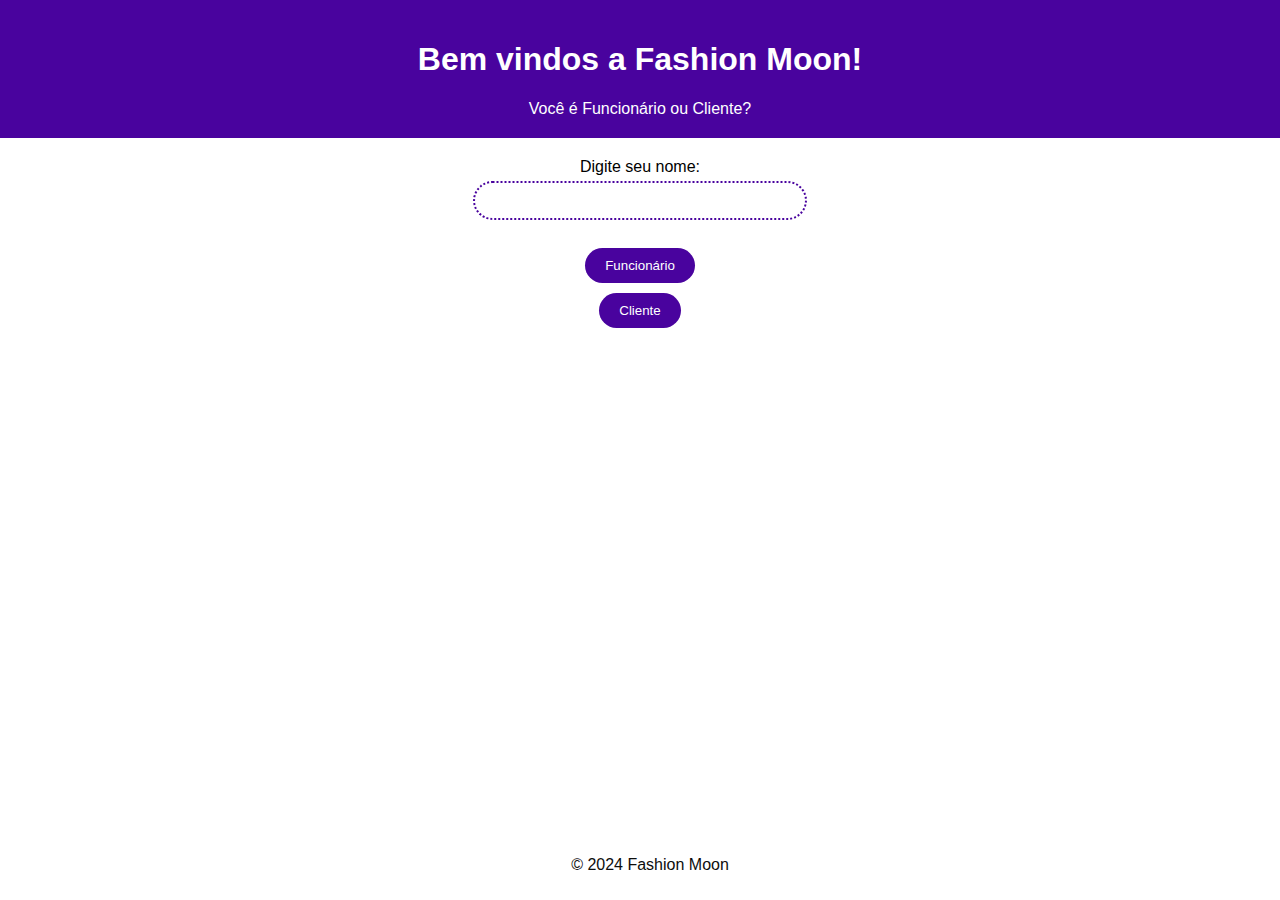
<file: index.html>
<!DOCTYPE html>
<html lang="pt-br">
<head>
    <meta charset="UTF-8">
    <meta name="viewport" content="width=device-width, initial-scale=1.0">
    <title>Login</title>
    <link rel="stylesheet" href="style.css">
</head>
<body>
    <header>
        <h1>Bem vindos a Fashion Moon!</h1>
        <label id="fc">Você é Funcionário ou Cliente?</label> <br>
    </header>

    <main>
        <section>
            <form id="login-form">
                <label for="nome">Digite seu nome:</label><br>
                <input type="text" id="nome" name="nome" required><br><br>

                <button onclick="funcionario()">Funcionário</button><br>
                <button onclick="cliente()">Cliente</button>
            </form>
                
        </section>
    </main>
   

    <footer>
        <p>&copy; 2024 Fashion Moon</p>
    </footer>
     <script src="script.js">
        const nome = document.getElementById("nome").value;

// Armazena o nome no localStorage
localStorage.setItem("nomeUsuario", nome);
     </script>
</body>
</html>
</file>
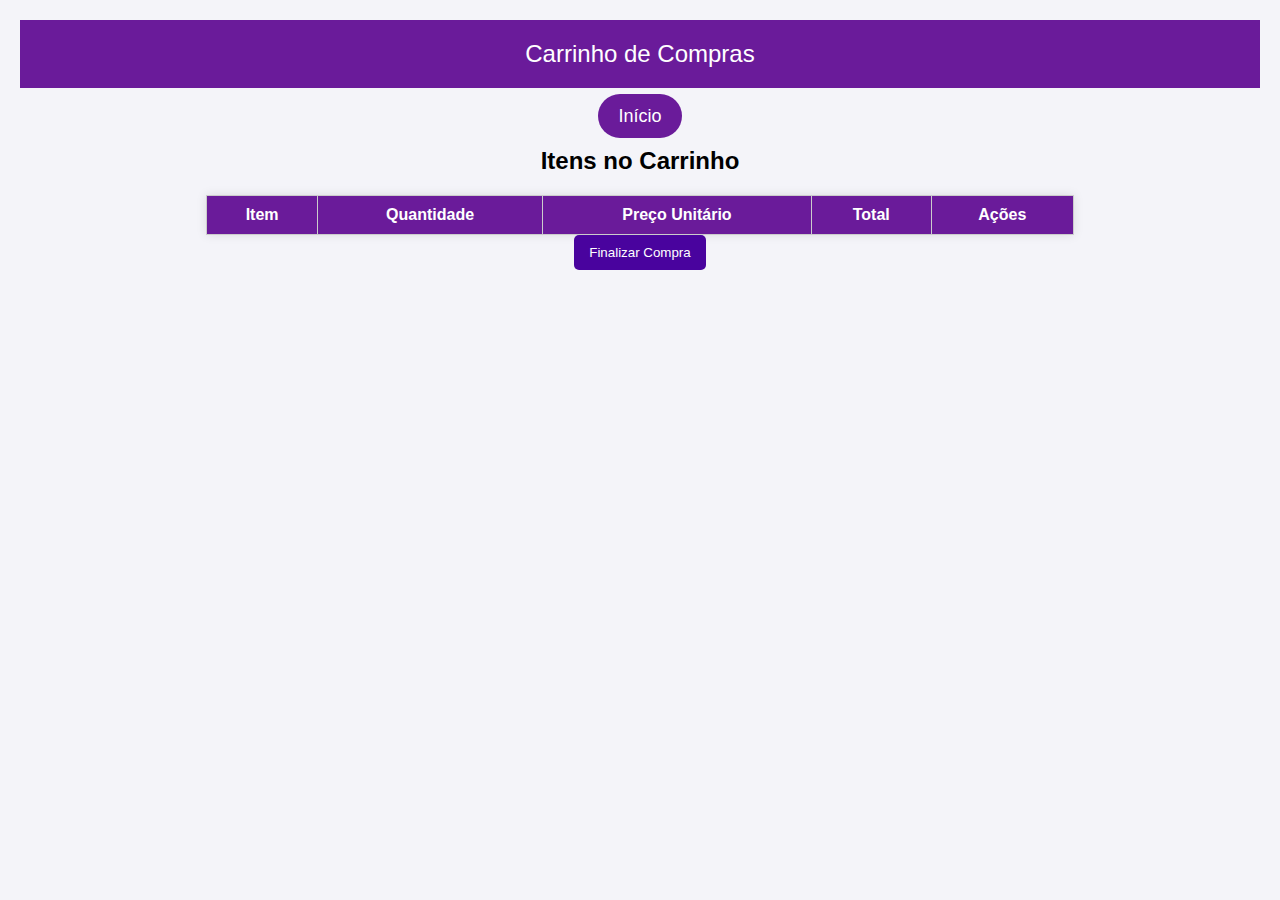
<file: carrinho.html>
<!DOCTYPE html>
<html lang="pt-br">
<head>
  <meta charset="UTF-8">
  <meta name="viewport" content="width=device-width, initial-scale=1.0">
  <title>Carrinho de Compras</title>
  <style>
    body {       
      font-family: Arial, sans-serif;
      background-color: #f4f4f9;
      margin: 0;
      padding: 20px;
      text-align: center;
    }
    .header {
      background-color: #6a1b9a;
      padding: 20px;
      color: white;
      font-size: 24px;
    }
    .cart-container {
      margin-top: 20px;
    }
    table {
      width: 70%;
      margin: 0 auto;
      border-collapse: collapse;
      background-color: white;
      box-shadow: 0 0 10px rgba(0, 0, 0, 0.1);
    }
    table, th, td {
      border: 1px solid #ccc;
    }
    th, td {
      padding: 10px;
      text-align: center;
    }
    th {
      background-color: #6a1b9a;
      color: white;
    }
    .btn {
      padding: 10px 15px;
      background-color: #49039e;
      color: white;
      border: none;
      border-radius: 5px;
      cursor: pointer;
    }
    .btn:hover {
      background-color: #6a1b9a;
    }
    .quantity-input {
      width: 50px;
      text-align: center;
    }
    /* Estilo do botão "Início" */
    .home-btn {
      padding: 12px 20px;
      background-color: #6a1b9a;
      color: white;
      border: none;
      border-radius: 30px; /* Bordas arredondadas */
      font-size: 18px;
      text-decoration: none; /* Remove o sublinhado do link */
      margin-top: 20px;
      transition: background-color 0.3s;
    }
    .home-btn:hover {
      background-color: #8e24aa; /* Efeito ao passar o mouse */
    }
  </style>
</head>
<body>
  <div class="header">Carrinho de Compras</div><br>
  
  <!-- Botão de "Início" com link estilizado -->
  <a href="areacliente.html" class="home-btn">Início</a>

  <div class="cart-container">
    <h2>Itens no Carrinho</h2>
    <table>
      <thead>
        <tr>
          <th>Item</th>
          <th>Quantidade</th>
          <th>Preço Unitário</th>
          <th>Total</th>
          <th>Ações</th>
        </tr>
      </thead>
      <tbody id="cartTable"></tbody>
    </table>
    <div>
      <button class="btn" onclick="finalizarCompra()">Finalizar Compra</button>
    </div>
  </div>

  <script>
    let cart = JSON.parse(localStorage.getItem('cart')) || [];

    // Função para atualizar o carrinho na interface
    function updateCartUI() {
      const cartTable = document.getElementById('cartTable');
      cartTable.innerHTML = '';

      cart.forEach((item, index) => {
        const row = document.createElement('tr');
        row.innerHTML = `
          <td>${item.name}</td>
          <td>
            <input type="number" class="quantity-input" value="${item.quantity}" min="1" onchange="updateQuantity(${index}, this.value)">
          </td>
          <td>R$ ${item.price.toFixed(2)}</td>
          <td>R$ ${(item.price * item.quantity).toFixed(2)}</td>
          <td><button class="btn" onclick="removeFromCart(${index})">Remover</button></td>
        `;
        cartTable.appendChild(row);
      });
    }

    // Atualiza a quantidade de um item no carrinho
    function updateQuantity(index, newQuantity) {
      if (newQuantity < 1) {
        newQuantity = 1;
      }

      cart[index].quantity = parseInt(newQuantity);
      updateLocalStorage();
      updateCartUI();
    }

    // Remove um item do carrinho
    function removeFromCart(index) {
      cart.splice(index, 1);
      updateLocalStorage();
      updateCartUI();
    }

    // Atualiza o localStorage com as mudanças no carrinho
    function updateLocalStorage() {
      localStorage.setItem('cart', JSON.stringify(cart));
    }

    // Função para finalizar a compra
    function finalizarCompra() {
      if (cart.length === 0) {
        alert("O carrinho está vazio.");
        return;
      }

      let totalCompra = 0;
      cart.forEach(item => {
        totalCompra += item.price * item.quantity;
      });

      alert(`Compra finalizada!\nTotal: R$ ${totalCompra.toFixed(2)}`);
      // Limpa o carrinho após a compra
      cart = [];
      updateLocalStorage();
      updateCartUI();
    }

    // Inicializa a interface com os dados do carrinho
    updateCartUI();
  </script>
</body>
</html>
</file>
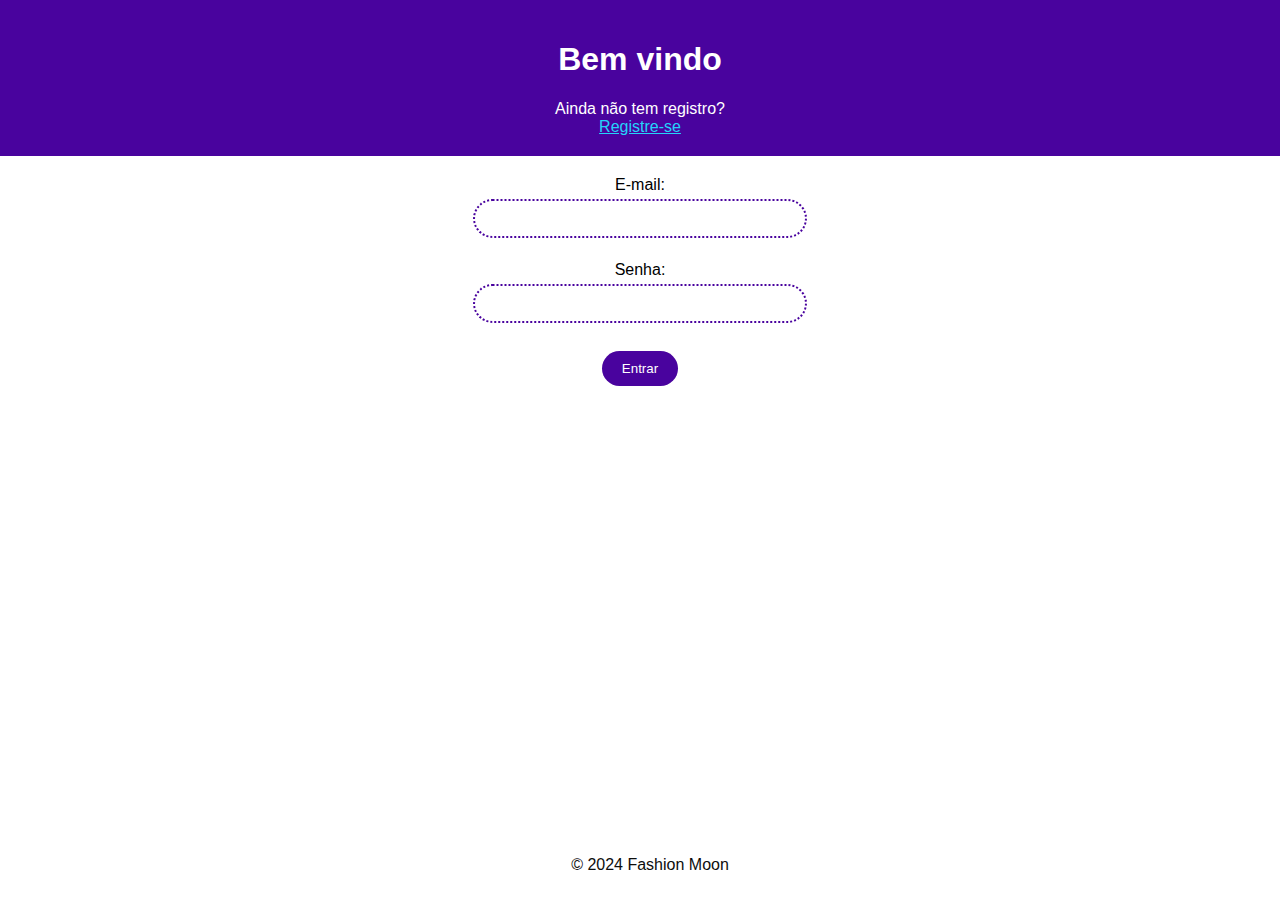
<file: logincliente.html>
<!DOCTYPE html>
<html lang="pt-br">
<head>
    <meta charset="UTF-8">
    <meta name="viewport" content="width=device-width, initial-scale=1.0">
    <title>Login</title>
    <link rel="stylesheet" href="style.css">
</head>
<body>
    <header>
        <h1 id="titulo">Bem vindo</h1>
        <label id="rg">Ainda não tem registro?</label> <br>
        <a id="link" href="registro.html">Registre-se</a>
        
        
    </header>

    <main>
        <section>
            <form id="login-form">
                <label for="email">E-mail:</label><br>
                <input type="email" id="email" name="email" required><br><br>

                <label for="password">Senha:</label><br>
                <input type="password" id="password" name="password" required><br><br>

                <button onclick="logincliente()">Entrar</button>
            </form>
                
        </section>
    </main>
   

    <footer>
        <p>&copy; 2024 Fashion Moon</p>
    </footer>
     <script src="script.js"></script>
</body>
</html>
</file>
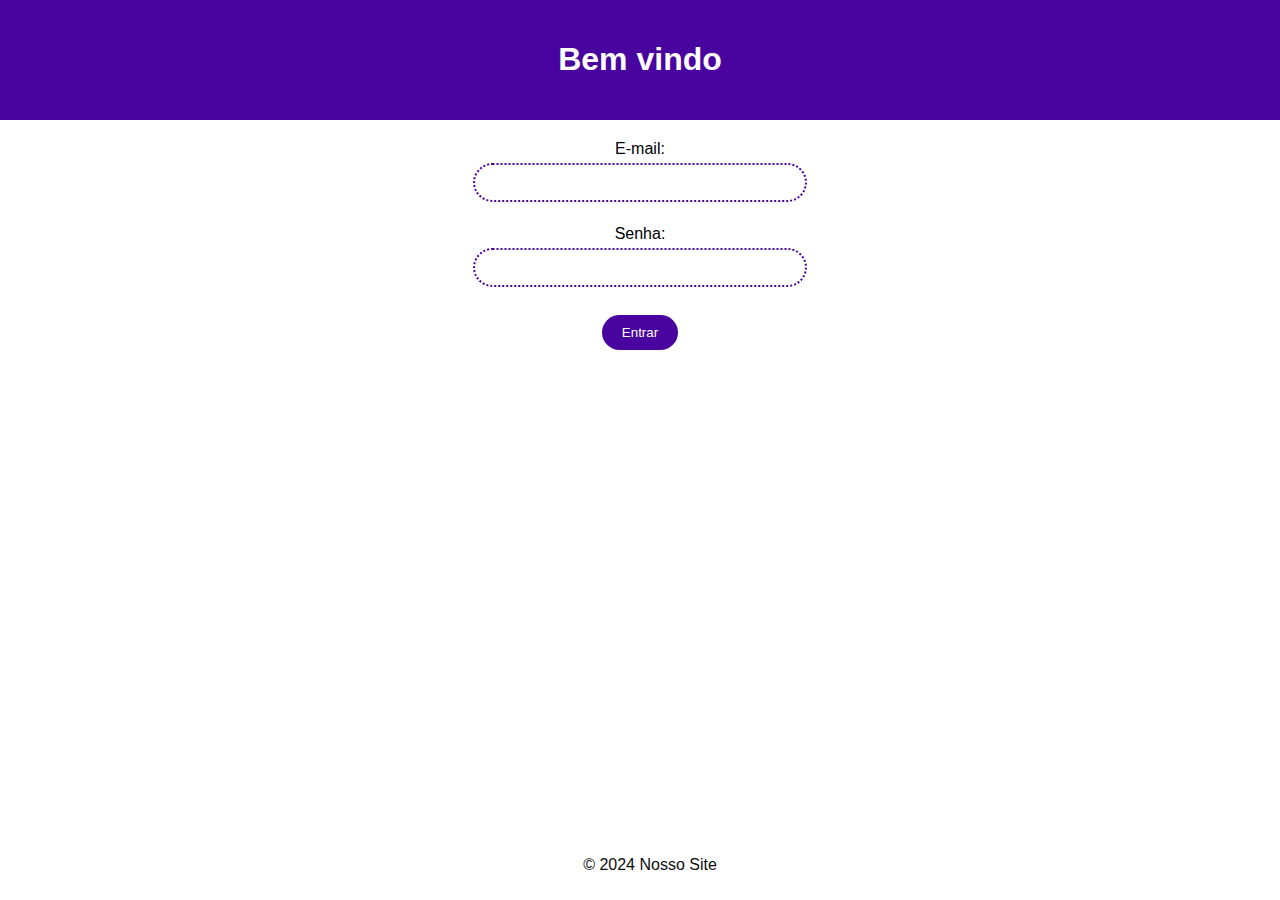
<file: loginfunc.html>
<!DOCTYPE html>
<html lang="pt-br">
<head>
    <meta charset="UTF-8">
    <meta name="viewport" content="width=device-width, initial-scale=1.0">
    <title>Login</title>
    <link rel="stylesheet" href="style.css">
</head>
<body>
    <header>
        <h1 id="titulo">Bem vindo</h1>
    </header>

    <main>
        <section>
            <form id="login-form">
                <label for="email">E-mail:</label><br>
                <input type="email" id="email" name="email" required><br><br>

                <label for="password">Senha:</label><br>
                <input type="password" id="password" name="password" required><br><br>

                <button onclick="loginfunc()">Entrar</button>
            </form>
                
        </section>
    </main>
   

    <footer>
        <p>&copy; 2024 Nosso Site</p>
    </footer>
     <script src="script.js"></script>
</body>
</html>
</file>
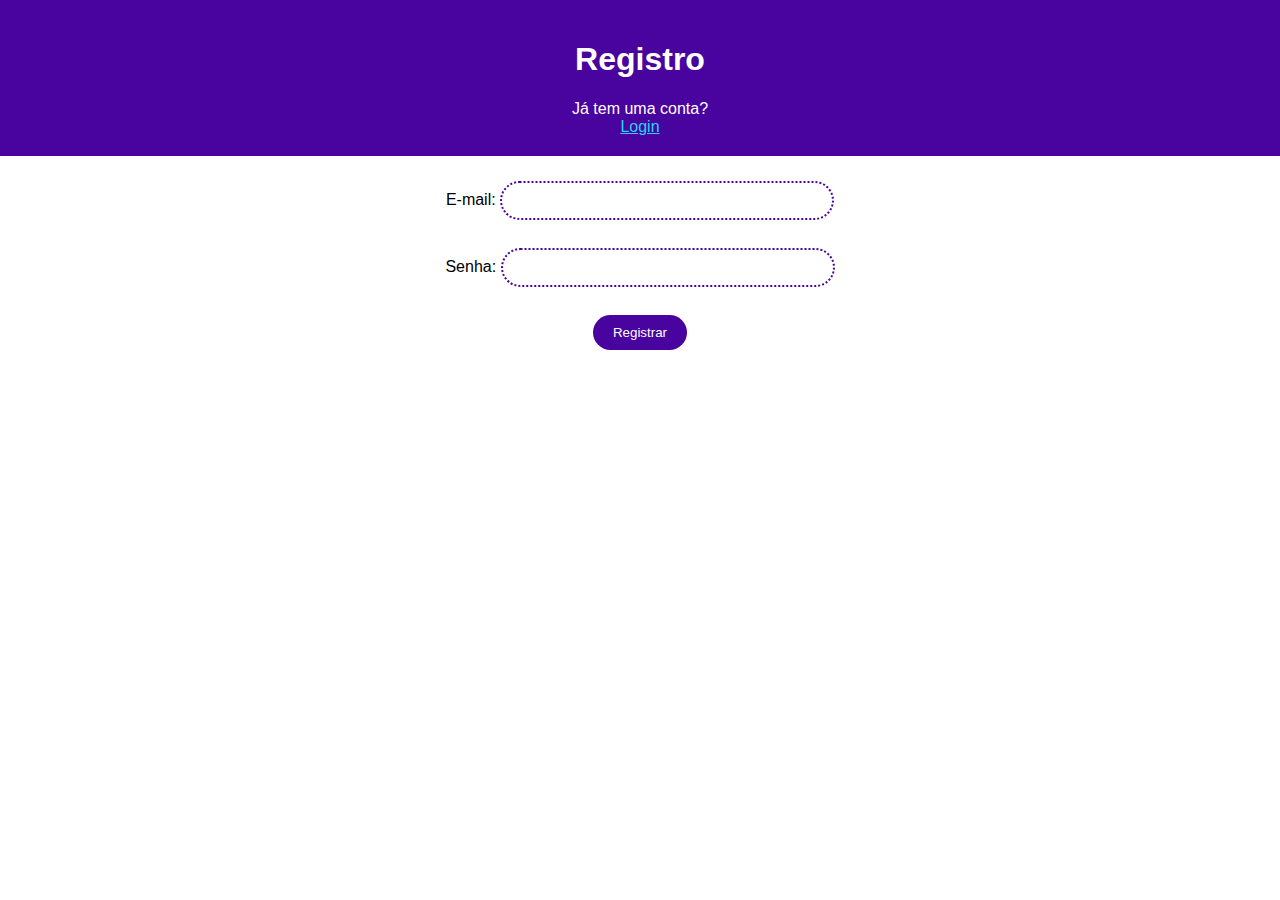
<file: registro.html>
<!DOCTYPE html>
<html lang="pt-br">
<head>
    <meta charset="UTF-8">
    <meta name="viewport" content="width=device-width, initial-scale=1.0">
    <title>Registro</title>
    <link rel="stylesheet" href="style.css">
</head>
<body>
    <header>
        <h1>Registro</h1>
        <label id="rg">Já tem uma conta?</label> <br>
            <a id="link" href="logincliente.html">Login</a>
    </header>

    <main>
        <section>
            <form id="register-form">
                <label for="new-email">E-mail:</label>
                <input type="email" id="new-email" name="new-email" required><br><br>

                <label for="new-password">Senha:</label>
                <input type="password" id="new-password" name="new-password" required><br><br>

                <button onclick="quiz()">Registrar</button>
            </form>
        </section>
    </main>



    <script src="script.js"></script>
</body>
</html>
</file>
<file: style.css>
body {
    text-align: center;
    font-family: Arial, sans-serif;
    margin: 0;
    padding: 0;
    background-color: #ffffff;
}

header {
    background-color: #49039e;
    color: rgb(255, 255, 255);
    padding: 20px;
    text-align: center;
}

nav a {
   
    margin: 0 15px;
    text-decoration: none;
    color: rgb(255, 255, 255);
}

nav a:hover {
    text-decoration: underline;
}

main {
    padding: 20px;
}

footer {
    color: rgb(13, 13, 13);
    text-align: center;
    padding: 10px;
    position: absolute;
    bottom: 0;
    width: 100%;
}

button {
    padding: 10px 20px;
    margin: 5px;
    background-color:#49039e;
    color: rgb(255, 255, 255);
    border: none;
    cursor: pointer;
    border-radius: 30px;
}

button:hover {
    background-color: #49039e;
}

input {
    padding: 10px;
    margin: 5px 0;
    width: 25%;
    border-style: dotted;
    border-radius: 30px;
    border-color:#49039e;
}

section {
    margin-bottom: 20px;
}

label{
    color: rgb(0, 0, 0);
}

#rg{ 
    color: rgb(255, 255, 255);
}

#link{
    color: rgb(36, 211, 250);
}

#fc{
    color: #ffffff;
}
</file>
